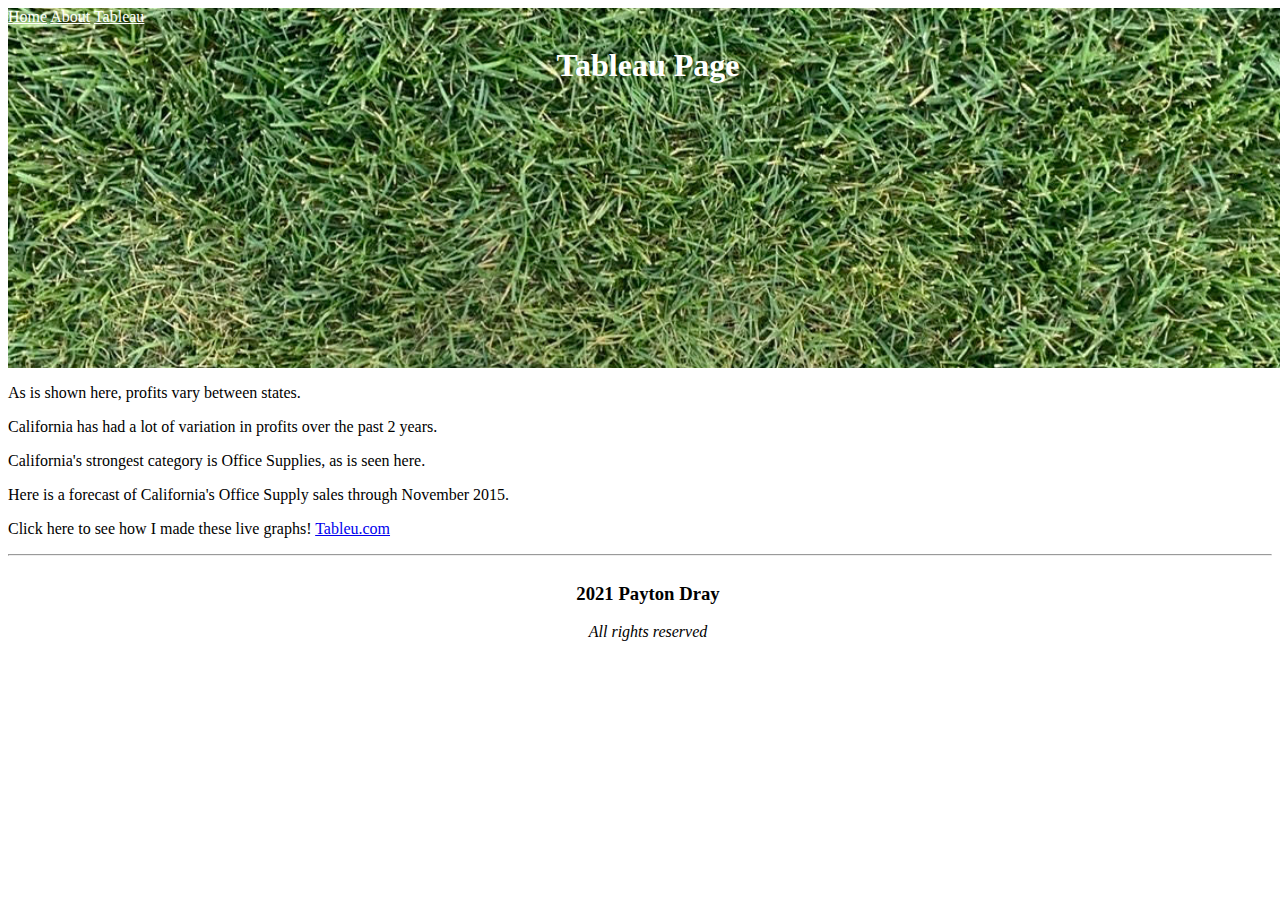
<file: startbootstrap-clean-blog-gh-pages/html/tableau.html>
<!--Payton Dray 12/15/21-->
<html>
    <head>
        <link href="../styles/bootstyles.css" rel="stylesheet" />
        <title>Payton Dray - Tableau Page</title>
    </head>
    
    
        <!--Navigation Div-->
        <div class="header">
            <!--Custom Style-->
            <a class="purple" href="../index.html">Home</a></li>
            <a class="purple" href="about.html"  >About</a></li>
            <a class="purple" href="tableau.html">Tableau</a></li>
            <h1 style="text-align: center;" class="purple">Tableau Page  </h1>
        </div>

        <!--Body Div-->
        <div class="body">
            <body>
                <div class='tableauPlaceholder' id='viz1639627094709' style='position: relative'><object class='tableauViz'  style='display:none;'><param name='host_url' value='https%3A%2F%2Fpublic.tableau.com%2F' /> <param name='embed_code_version' value='3' /> <param name='site_root' value='' /><param name='name' value='States_16396270758080&#47;Sheet10' /><param name='tabs' value='no' /><param name='toolbar' value='yes' /><param name='animate_transition' value='yes' /><param name='display_static_image' value='yes' /><param name='display_spinner' value='yes' /><param name='display_overlay' value='yes' /><param name='display_count' value='yes' /><param name='language' value='en-US' /><param name='filter' value='publish=yes' /></object></div>                <script type='text/javascript'>                    var divElement = document.getElementById('viz1639627094709');                    var vizElement = divElement.getElementsByTagName('object')[0];                    vizElement.style.width='100%';vizElement.style.height=(divElement.offsetWidth*0.75)+'px';                    var scriptElement = document.createElement('script');                    scriptElement.src = 'https://public.tableau.com/javascripts/api/viz_v1.js';                    vizElement.parentNode.insertBefore(scriptElement, vizElement);                </script>
                <p>As is shown here, profits vary between states.</p>
                <div class='tableauPlaceholder' id='viz1639627335055' style='position: relative'><object class='tableauViz'  style='display:none;'><param name='host_url' value='https%3A%2F%2Fpublic.tableau.com%2F' /> <param name='embed_code_version' value='3' /> <param name='site_root' value='' /><param name='name' value='profitbymonth_16396272456310&#47;Sheet11' /><param name='tabs' value='no' /><param name='toolbar' value='yes' /><param name='animate_transition' value='yes' /><param name='display_static_image' value='yes' /><param name='display_spinner' value='yes' /><param name='display_overlay' value='yes' /><param name='display_count' value='yes' /><param name='language' value='en-US' /><param name='filter' value='publish=yes' /></object></div>                <script type='text/javascript'>                    var divElement = document.getElementById('viz1639627335055');                    var vizElement = divElement.getElementsByTagName('object')[0];                    vizElement.style.width='100%';vizElement.style.height=(divElement.offsetWidth*0.75)+'px';                    var scriptElement = document.createElement('script');                    scriptElement.src = 'https://public.tableau.com/javascripts/api/viz_v1.js';                    vizElement.parentNode.insertBefore(scriptElement, vizElement);                </script>
                <p>California has had a lot of variation in profits over the past 2 years.</p>
                <div class='tableauPlaceholder' id='viz1639627469823' style='position: relative'><object class='tableauViz'  style='display:none;'><param name='host_url' value='https%3A%2F%2Fpublic.tableau.com%2F' /> <param name='embed_code_version' value='3' /> <param name='site_root' value='' /><param name='name' value='category_16396274595310&#47;Sheet12' /><param name='tabs' value='no' /><param name='toolbar' value='yes' /><param name='animate_transition' value='yes' /><param name='display_static_image' value='yes' /><param name='display_spinner' value='yes' /><param name='display_overlay' value='yes' /><param name='display_count' value='yes' /><param name='language' value='en-US' /><param name='filter' value='publish=yes' /></object></div>                <script type='text/javascript'>                    var divElement = document.getElementById('viz1639627469823');                    var vizElement = divElement.getElementsByTagName('object')[0];                    vizElement.style.width='100%';vizElement.style.height=(divElement.offsetWidth*0.75)+'px';                    var scriptElement = document.createElement('script');                    scriptElement.src = 'https://public.tableau.com/javascripts/api/viz_v1.js';                    vizElement.parentNode.insertBefore(scriptElement, vizElement);                </script>
                <p>California's strongest category is Office Supplies, as is seen here. </p>
                <div class='tableauPlaceholder' id='viz1639627552333' style='position: relative'><object class='tableauViz'  style='display:none;'><param name='host_url' value='https%3A%2F%2Fpublic.tableau.com%2F' /> <param name='embed_code_version' value='3' /> <param name='site_root' value='' /><param name='name' value='forecast_16396275360570&#47;Sheet13' /><param name='tabs' value='no' /><param name='toolbar' value='yes' /><param name='animate_transition' value='yes' /><param name='display_static_image' value='yes' /><param name='display_spinner' value='yes' /><param name='display_overlay' value='yes' /><param name='display_count' value='yes' /><param name='language' value='en-US' /><param name='filter' value='publish=yes' /></object></div>                <script type='text/javascript'>                    var divElement = document.getElementById('viz1639627552333');                    var vizElement = divElement.getElementsByTagName('object')[0];                    vizElement.style.width='100%';vizElement.style.height=(divElement.offsetWidth*0.75)+'px';                    var scriptElement = document.createElement('script');                    scriptElement.src = 'https://public.tableau.com/javascripts/api/viz_v1.js';                    vizElement.parentNode.insertBefore(scriptElement, vizElement);                </script>
                <p>Here is a forecast of California's Office Supply sales through November 2015.</p>


            </body>
        </div>

        <p>Click here to see how I made these live graphs! <a href="https://www.tableau.com/">Tableu.com</a></p>
        
        <!--Footer Div-->
        <!--Custom Styles outside of divs - fancy-->
        <hr>
        <div class="footer" style="text-align: center;">
            <h3>2021 Payton Dray</h3>
            <p class="fancy">All rights reserved</p>
        </div>


</html>
</file>
<file: startbootstrap-clean-blog-gh-pages/styles/bootstyles.css>
.header{
    top: 0px;
    left: 0px;
    height: 40vh;
    width: 100vw;
    background-image: url("../images/grassy.jpg");
    background-position: center; 
    background-repeat: no-repeat; 
    background-size: cover;
}

.body{
     margin-top: 0px;
     height: auto;
     width: auto;
     background-color: rgb(255, 255, 255);
    }

.footer{
    margin-top: 0px;
    height: auto;
    left: 0px;
    width: 100vw;
    background-color: rgb(255, 255, 255);
    align-content: center;
}
    

.purple
{
    color: white;
}

.fancy{
    font-style: italic;
}
</file>
